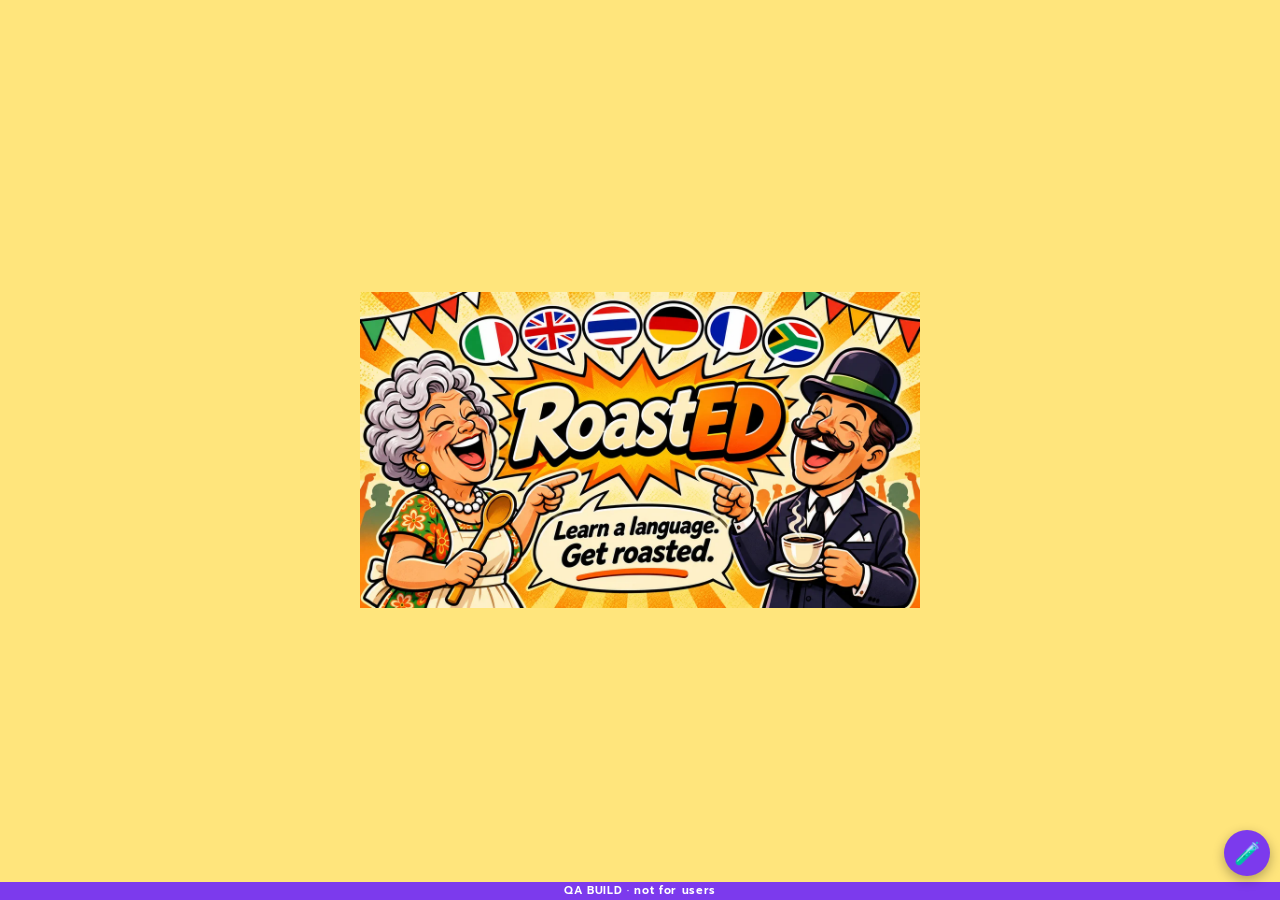
<file: index.html>
<!DOCTYPE html>
<html lang="en">
<head>
<meta charset="UTF-8">
<meta name="viewport" content="width=device-width, initial-scale=1.0, maximum-scale=1.0, user-scalable=no, viewport-fit=cover">
<title>RoastED · QA</title>
<meta name="description" content="RoastED: learn languages and get politely roasted by your tutor.">
<link rel="preconnect" href="https://fonts.googleapis.com"><link rel="preconnect" href="https://fonts.gstatic.com" crossorigin>
<link href="https://fonts.googleapis.com/css2?family=Prompt:wght@400;500;600;700&display=swap" rel="stylesheet">
<link rel="stylesheet" href="style.css">
<link rel="manifest" href="manifest.json"><meta name="theme-color" content="#0F172A"><link rel="apple-touch-icon" href="images/icon-180.png"><link rel="icon" type="image/png" href="images/icon-192.png">
<meta property="og:title" content="RoastED"><meta property="og:description" content="Learn languages. Get politely roasted."><meta property="og:image" content="https://aderoasted.github.io/roasted-app/images/og.jpg"><meta name="twitter:card" content="summary_large_image">
</head>
<body>
<div id="splash" class="splash"><img src="images/banner.webp" alt="RoastED"></div><script>window.__t0=Date.now()</script>
<div class="container">
  <div class="topbar"><div class="topbar-left"><button type="button" id="backBtn" class="mini back-top" aria-label="Back" style="display:none"><img src="images/icons/back.png" class="btn-icon" alt=""></button><button type="button" id="homeBtn" class="mini back-top" aria-label="Home" style="display:none">🏠</button><div id="streakBadge" style="display:none"></div><button type="button" id="badgeRow" class="badge-row" aria-label="Trophy room"></button></div><div class="ctrl"><button class="mini" id="voiceBtn" aria-label="Roast voice"><img src="images/icons/voice.png" class="btn-icon" alt=""></button><button class="mini" id="muteBtn" aria-label="Sound effects"><img src="images/icons/sound.png" class="btn-icon" alt=""></button></div></div>
  <section id="scrWelcome" class="screen" style="display:none">
    <img class="banner" src="images/banner.webp" alt="RoastED">
    <h2 class="wtitle">🌍 I speak · Parlo · Je parle · Ich spreche · ฉันพูด · Ek praat</h2>
    <div id="natOpts" class="selector-options"></div>
    <div class="welcome-tools"><button type="button" class="tool-btn" id="exportBtn" aria-label="Save progress">💾<small id="wSaveL">Save</small></button><button type="button" class="tool-btn" id="wInstallBtn" aria-label="Install app">📲<small id="wInstL">Install</small></button><button type="button" class="tool-btn" id="importBtn" aria-label="Import progress">📂<small id="wImpL">Import</small></button></div>
    <input type="file" id="importFile" accept="application/json" style="display:none">
  </section>
  <section id="scrHome" class="screen" style="display:none">
    <div class="illustration-section"><div class="image-card" id="imageCard"><div class="image-wrapper"><img id="charImg" alt="Tutor"></div><div class="character-caption" id="caption"></div></div></div>
    <h1 class="headline" id="headline"></h1><p class="subtitle" id="sub"></p>
    <p class="subtitle" id="offTag"></p>
    <span class="selector-label" id="tgtLbl"></span><div id="tgtOpts" class="selector-options"></div>
  </section>
  <section id="scrMenu" class="screen" style="display:none">
    <button class="card" id="goLearn"></button>
    <button class="card" id="goStory">📖 Story mode</button>
    <div class="home-grid">
      <button class="card tile" id="goBench"></button>
      <button class="card tile" id="goReview">🎯 Review my mistakes</button>
      <button class="card tile" id="goDuel">⚔️ Challenge a friend</button>
      <button class="card tile" id="goTrophies">🏆 Trophy room</button>
      <button class="card tile" id="goSet"></button>
    </div>
    <button class="card" id="goInstall" style="display:none"></button><p class="subtitle" id="iosHint" style="display:none"></p>
    <button class="card lessons-card" id="goLessons"><span class="les-ico" aria-hidden="true">🎓</span><span id="lesT"></span><small id="lesD"></small></button>
  </section>
  <section id="scrSettings" class="screen" style="display:none">
    <h3 class="section-title" id="setTitle">⚙️</h3>
    <button class="card" id="sLang"></button>
    <div class="home-grid">
      <button class="card tile" id="sSave"></button>
      <button class="card tile" id="sImport"></button>
      <button class="card tile" id="sInstall"></button>
      <button class="card tile" id="sLessons"></button>
    </div>
    <button class="card danger-card" id="resetBtn" aria-label="Delete progress"></button>
    <p class="subtitle build-v" id="buildV"></p>
  </section>
  <section id="scrStory" class="screen" style="display:none"><p class="crumb" id="storyCrumb">📖 Story mode</p><div id="storyCards"></div></section>
  <section id="scrScene" class="screen" style="display:none"><p class="crumb" id="sceneCrumb"></p><div id="sceneChat" class="chat"></div><div id="sceneReplies" class="replies"></div><div id="sceneEnd" class="scene-end" style="display:none"></div></section>
  <section id="scrNumSets" class="screen" style="display:none"><p class="crumb">🔢 Numbers</p><div id="numSetCards"></div></section>
  <section id="scrTrophies" class="screen" style="display:none">
    <h3 class="section-title" id="trTitle">🏆 Trophy room</h3>
    <div class="mot-row"><div id="roastCard" class="mot-card"></div><div id="goalCard" class="mot-card"></div></div>
    <div id="trophyGrid" class="trophy-grid"></div>
    <h3 class="section-title" id="calTitle">Practice calendar</h3>
    <div id="calBox" class="cal"></div>
  </section>
  <section id="scrLevels" class="screen" style="display:none"><div id="lvCards"></div></section>
  <section id="scrTopics" class="screen" style="display:none"><p class="crumb" id="crumbT"></p><div id="tpCards"></div></section>
  <section id="scrQuiz" class="screen" style="display:none">
    <p class="crumb" id="crumbQ"></p>
    <div class="words" id="wordList"></div>
    <section class="drill-section" id="drillSec">
      <div class="drill-header"><h3 class="section-title" id="drillT"></h3><span class="progress-indicator" id="prog"></span></div>
      <div class="progress-bar"><div id="progFill" class="progress-fill"></div></div>
      <div class="question-box" id="qbox" aria-live="polite"></div>
      <div class="options-grid" id="opts"></div>
      <div class="fb-wrap">
        <div class="roast-feedback" id="fb" aria-live="polite"></div>
        <button class="mini fb-icon" id="repBtn"></button>
      </div>
      <section class="read-practice" id="readSec" style="display:none">
        <h4 class="section-title" id="readTitle">📖 Reading practice</h4>
        <div class="question-box bq" id="readTarget"></div>
        <div class="read-controls">
          <button class="mini fb-icon" id="sayBtn"></button>
          <button type="button" class="mini mic-btn" id="readMicBtn"><img src="images/icons/mic.png" class="btn-icon" alt=""></button>
        </div>
        <div class="read-result" id="readOut"></div>
      </section>
      <button class="next-question-btn" id="undoBtn" style="display:none">↩️ Undo (free retry)</button>
      <button class="next-question-btn" id="nextBtn"></button>
      <button class="next-question-btn" id="retryBtn"></button>
      <button class="next-question-btn" id="shareBtn"></button>
      <div class="end-nav" id="endNav" style="display:none"><button class="next-question-btn" id="nextTopicBtn"></button><button class="next-question-btn alt" id="toTopicsBtn"></button></div>
      <button type="button" class="lessons-link" id="lessonsLink" style="display:none"></button>
    </section>
    <section class="custom-roast-section" id="benchSec">
      <h3 class="section-title" id="fixT"></h3>
      <details class="bench-help" id="benchHelp"><summary id="bhSum">❓</summary><ol id="bhList"></ol></details>
      <p class="custom-desc" id="fixD"></p>
      <div class="question-box bq" id="bq"></div>
      <p class="bq-mean" id="bqMean" style="display:none"></p>
      <button type="button" class="hint-btn" id="hintBtn" style="display:none"></button>
      <div class="bench-input-row"><textarea id="fixIn"></textarea><button class="mini mic-btn" id="micBtn" type="button" aria-label="Speak your answer"><img src="images/icons/mic.png" class="btn-icon" alt=""></button></div>
      <button class="btn-roasted" id="fixBtn"></button>
      <div class="custom-result-output" id="fixOut" aria-live="polite"></div>
      <button class="btn-roasted again" id="newBtn"></button>
    </section>
  </section>
  <div id="legacy" style="display:none"><span id="natLbl"></span><div id="topics"></div><div id="levels"></div><p id="lvlHint"></p></div>
</div>
<div id="onbOverlay" class="onb-overlay" style="display:none">
  <div class="onb-card">
    <div id="onbStep1" class="onb-step"><div class="onb-emoji">🌍</div><h3>Pick two languages</h3><p>The one you speak, and the one you're learning.</p></div>
    <div id="onbStep2" class="onb-step" style="display:none"><div class="onb-emoji">✍️</div><h3>Answer or type</h3><p>Multiple choice, or type the translation yourself — your call.</p></div>
    <div id="onbStep3" class="onb-step" style="display:none"><div class="onb-emoji">🔥</div><h3>Get roasted (politely)</h3><p>Every mistake gets a grammar explanation, and a little sass.</p></div>
    <div class="onb-dots"><span class="onb-dot active" data-s="1"></span><span class="onb-dot" data-s="2"></span><span class="onb-dot" data-s="3"></span></div>
    <div class="onb-nav"><button class="back" id="onbSkip">Skip</button><button class="btn-roasted" id="onbNext">Next</button></div>
  </div>
</div>
<div id="whatsNewOverlay" class="whatsnew-banner" style="display:none">
  <div class="whatsnew-head"><span>✨ What's new</span><button type="button" id="whatsNewOk" aria-label="Close">✕</button></div>
  <div id="whatsNewBody"></div>
</div>
<div id="fbSheet" class="fb-sheet" aria-live="polite"><button type="button" class="sheet-handle" id="sheetHandle" aria-label="Minimise">▾</button><div class="sheet-body" id="sheetBody"></div></div>
<div id="tipPop" class="tip-pop" style="display:none"><p id="tipText"></p><div class="tip-btns"><button type="button" class="back" id="tipNo"></button><button type="button" class="btn-roasted" id="tipYes"></button></div></div>
<div id="trPop" class="tip-pop close-dlg tr-pop" style="display:none"></div>
<div id="duelPop" class="tip-pop close-dlg duel-pop" style="display:none"></div>
<div id="closeDlg" class="tip-pop close-dlg" style="display:none"><p id="closeText"></p><div class="tip-btns"><button type="button" class="back" id="closeNo"></button><button type="button" class="btn-roasted" id="closeYes"></button></div></div>
<div id="confettiBox" aria-hidden="true"></div>
<div id="voiceNote" role="status" style="display:none;position:fixed;bottom:12px;left:50%;transform:translateX(-50%);background:#0F172A;color:#fff;padding:8px 14px;border-radius:10px;font-size:14px;z-index:9"></div>
<script>window.APP_CFG={kind:'qa',store:'roastedqa',cache:'roasted-qa-v'}</script><script src="app.js"></script><script src="monet.js"></script><script src="report.js"></script><script src="qa.js"></script>
</body>
</html>
</file>
<file: style.css>
:root {
            --bg-color: #F8F5EE;
            --text-dark: #101828;
            --text-muted: #475467;
            --accent-red: #D93025;
            --btn-red-hover: #C22A21;
            --card-border: #E4E7EC;
            --card-shadow: rgba(16, 24, 40, 0.05);
        }

        body {
            
            margin: 0;
            padding: 0;
            background-color: var(--bg-color);
            color: var(--text-dark);
            -webkit-font-smoothing: antialiased;
        }

        .container {
            width: 100%;
            max-width: 900px;
            margin: 0 auto;
            padding: 40px 20px;
            box-sizing: border-box;
            display: flex;
            flex-direction: column;
            gap: 30px;
        }

        .selector-container {
            background: white;
            border: 1px solid var(--card-border);
            padding: 20px;
            border-radius: 16px;
            box-shadow: 0 4px 12px var(--card-shadow);
            display: flex;
            flex-direction: column;
            gap: 16px;
        }

        .selector-row {
            display: flex;
            flex-direction: column;
            gap: 8px;
        }

        .selector-label {
            font-size: 13px;
            font-weight: 700;
            color: var(--text-muted);
            text-transform: uppercase;
            letter-spacing: 0.5px;
        }

        .selector-options {
            display: flex;
            gap: 8px;
            flex-wrap: wrap;
        }

        .lang-choice-btn {
            background-color: #F8F5EE;
            border: 1px solid var(--card-border);
            padding: 8px 16px;
            border-radius: 20px;
            font-size: 14px;
            font-weight: 600;
            color: var(--text-dark);
            cursor: pointer;
            transition: all 0.2s;
        }

        .lang-choice-btn:hover {
            border-color: var(--accent-red);
        }

        .lang-choice-btn.active {
            background-color: var(--accent-red);
            color: white;
            border-color: var(--accent-red);
        }

        .lang-choice-btn:disabled {
            opacity: 0.3;
            cursor: not-allowed;
            background-color: #E4E7EC;
        }

        .illustration-section {
            width: 100%;
            display: flex;
            flex-direction: column;
            align-items: center;
            gap: 16px;
        }

        .image-card {
            width: 100%;
            max-width: 420px;
            background: white;
            border: 2px solid var(--card-border);
            border-radius: 20px;
            padding: 16px;
            box-shadow: 0 10px 25px rgba(16, 24, 40, 0.08);
            display: flex;
            flex-direction: column;
            align-items: center;
            gap: 12px;
            transition: transform 0.2s;
        }

        .image-card.angry {
            border-color: var(--accent-red);
            animation: shake 0.4s ease-in-out;
            background-color: #FDF3F2;
        }

        .image-card.happy {
            border-color: #12B76A;
            background-color: #ECFDF3;
        }

        @keyframes shake {
            0%, 100% { transform: translateX(0); }
            20%, 60% { transform: translateX(-6px); }
            40%, 80% { transform: translateX(6px); }
        }

        .image-wrapper {
            width: 100%;
            border-radius: 12px;
            overflow: hidden;
            background-color: #F8F5EE;
        }

        .image-wrapper img {
            width: 100%;
            height: auto;
            display: block;
        }

        .character-caption {
            font-size: 14px;
            font-weight: 700;
            color: var(--text-dark);
            text-align: center;
            font-style: normal;
        }

        .hero-section {
            display: flex;
            flex-direction: column;
            gap: 20px;
            text-align: center;
        }

        .headline {
            font-size: 38px;
            line-height: 1.2;
            font-weight: 800;
            color: var(--text-dark);
            margin: 0;
            letter-spacing: -1.5px;
        }

        .headline .highlight {
            
            color: var(--accent-red);
            font-style: normal;
            font-weight: 400;
        }

        .subtitle {
            font-size: 16px;
            line-height: 1.5;
            color: var(--text-muted);
            margin: 0 auto;
            max-width: 600px;
        }

        .topics-container {
            display: flex;
            gap: 8px;
            flex-wrap: wrap;
            justify-content: center;
            margin: 10px 0;
        }

        .topic-pill {
            background-color: white;
            border: 1px solid var(--card-border);
            padding: 8px 16px;
            border-radius: 20px;
            font-size: 14px;
            font-weight: 600;
            color: var(--text-muted);
            cursor: pointer;
            transition: all 0.2s;
            box-shadow: 0 2px 4px var(--card-shadow);
        }

        .topic-pill:hover, .topic-pill.active {
            background-color: var(--accent-red);
            color: white;
            border-color: var(--accent-red);
        }

        .drill-section {
            background: white;
            border: 1px solid var(--card-border);
            padding: 24px;
            border-radius: 20px;
            box-shadow: 0 4px 16px var(--card-shadow);
            display: flex;
            flex-direction: column;
            gap: 20px;
        }

        .drill-header {
            display: flex;
            justify-content: space-between;
            align-items: center;
        }

        .section-title {
            font-size: 18px;
            font-weight: 700;
            color: var(--text-dark);
            margin: 0;
        }

        .progress-indicator {
            font-size: 14px;
            font-weight: 600;
            color: var(--accent-red);
        }

        .question-box {
            font-size: 18px;
            font-weight: 600;
            color: var(--text-dark);
            background-color: #F8F5EE;
            padding: 16px;
            border-radius: 12px;
            border: 1px solid var(--card-border);
        }

        .options-grid {
            display: grid;
            grid-template-columns: 1fr;
            gap: 10px;
        }

        .option-btn {
            background-color: white;
            border: 1px solid var(--card-border);
            padding: 12px 16px;
            border-radius: 12px;
            font-size: 15px;
            font-weight: 500;
            color: var(--text-dark);
            cursor: pointer;
            text-align: left;
            transition: all 0.2s;
            box-shadow: 0 2px 4px var(--card-shadow);
        }

        .option-btn.correct {
            background-color: #ECFDF3;
            border-color: #12B76A;
            color: #027A48;
            font-weight: 600;
        }

        .option-btn.incorrect {
            background-color: #FDF3F2;
            border-color: #FECDCA;
            color: #B42318;
        }

        .roast-feedback {
            padding: 16px;
            background-color: #FDF3F2;
            border: 1px solid #FECDCA;
            border-radius: 12px;
            color: #B42318;
            font-size: 14px;
            line-height: 1.5;
            display: none;
        }

        .next-question-btn {
            background-color: var(--accent-red);
            color: white;
            border: none;
            padding: 12px 24px;
            border-radius: 100px;
            font-size: 15px;
            font-weight: 700;
            cursor: pointer;
            width: fit-content;
            display: none;
            box-shadow: 0 4px 12px rgba(217, 48, 37, 0.3);
        }

        .next-question-btn:hover {
            background-color: var(--btn-red-hover);
        }

        .custom-roast-section {
            background: linear-gradient(135deg, #101828 0%, #1E293B 100%);
            border: 2px solid #334155;
            padding: 30px;
            border-radius: 20px;
            box-shadow: 0 10px 30px rgba(16, 24, 40, 0.2);
            display: flex;
            flex-direction: column;
            gap: 16px;
            color: white;
        }

        .custom-roast-section .section-title {
            color: white;
            display: flex;
            align-items: center;
            gap: 10px;
            font-size: 20px;
        }

        .custom-roast-section p.custom-desc {
            font-size: 14px;
            color: #94A3B8;
            margin: 0;
            line-height: 1.4;
        }

        .custom-roast-section textarea {
            width: 100%;
            height: 100px;
            padding: 14px;
            background-color: #0F172A;
            border: 1px solid #334155;
            border-radius: 12px;
            
            font-size: 15px;
            color: white;
            resize: none;
            box-sizing: border-box;
            outline: none;
            transition: border-color 0.2s;
        }

        .custom-roast-section textarea:focus {
            border-color: var(--accent-red);
        }

        .btn-roasted {
            background-color: var(--accent-red);
            color: white;
            border: none;
            padding: 12px 26px;
            border-radius: 100px;
            font-size: 15px;
            font-weight: 700;
            cursor: pointer;
            box-shadow: 0 4px 15px rgba(217, 48, 37, 0.4);
            transition: background-color 0.2s;
            width: fit-content;
            display: inline-flex;
            align-items: center;
            gap: 8px;
        }

        .btn-roasted:hover {
            background-color: var(--btn-red-hover);
        }

        .custom-result-output {
            padding: 18px;
            background-color: #2D1515;
            border: 1px solid #7F1D1D;
            border-radius: 14px;
            color: #FCA5A5;
            font-size: 15px;
            line-height: 1.6;
            display: none;
            box-shadow: inset 0 2px 6px rgba(0,0,0,0.3);
        }

        .custom-correction {
            margin-top: 12px;
            padding-top: 10px;
            border-top: 1px dashed #7F1D1D;
            color: #6EE7B7;
            font-weight: 600;
        }
.custom-result-output.ok{background-color:#0B2E22;border-color:#12B76A;color:#6EE7B7;box-shadow:none}
.custom-result-output.ok .custom-correction{border-top-color:#12B76A}
    
.bq{background:#0F172A;color:#fff;border-color:#334155}.again{margin-top:8px}.tier{display:block;margin-top:10px;font-weight:500;font-style:normal}.banner{width:100%;border-radius:16px;display:block}

.mini{display:none;margin:8px 8px 0 0;padding:6px 12px;border-radius:10px;border:1px solid #CBD5E1;background:#fff;cursor:pointer;font-size:14px}#muteBtn{display:flex!important;align-items:center;justify-content:center;opacity:.85}#retryBtn,#shareBtn{display:none}
#voiceBtn{display:flex!important;align-items:center;justify-content:center;opacity:.85}
.btn-icon{width:18px;height:18px;display:block;pointer-events:none}
.back-top .btn-icon{width:20px;height:20px}
.fb-icon .btn-icon{width:20px;height:20px}
.mic-btn .btn-icon{width:20px;height:20px}
.card .btn-icon,button .btn-icon{vertical-align:middle}

button.topic-pill{font-size:inherit;color:inherit;line-height:inherit}
button:focus-visible,.topic-pill:focus-visible{outline:3px solid #2563EB;outline-offset:2px}

.levels{display:flex;gap:8px;flex-wrap:wrap;justify-content:center;margin:14px 0 6px}.lvl{padding:8px 14px;border-radius:12px;border:1px solid #CBD5E1;background:#fff;font:inherit;cursor:pointer}.lvl.active{background:#0F172A;color:#fff}.lvl:disabled{opacity:.5;cursor:not-allowed}.lvl-hint{text-align:center;font-size:13px;opacity:.7;margin:0}.custom-roast-section textarea{font-size:16px}

.words{display:none;grid-template-columns:1fr 1fr;gap:6px 14px;margin:12px 0;font-size:15px}.words h4{grid-column:1/-1;margin:0}.wrow{display:flex;gap:8px;align-items:center;justify-content:space-between;padding:6px 10px;border:1px solid #E2E8F0;border-radius:10px;background:#fff}.wrow b{flex:1;text-align:right}.wrow button{border:0;background:none;cursor:pointer;font-size:16px}@media(max-width:520px){.words{grid-template-columns:1fr}}

.screen{display:block}.wtitle{text-align:center;font-size:20px;line-height:1.4;margin:16px 0}
#natOpts,#tgtOpts{display:flex;flex-wrap:wrap;gap:8px;justify-content:center;margin:8px 0}
#natOpts .lang-choice-btn{width:100%;font-size:22px;padding:16px;min-height:60px}
#tgtOpts .lang-choice-btn{padding:10px 14px;font-size:16px}
button.card{display:flex;justify-content:space-between;align-items:center;gap:10px;width:100%;min-height:60px;padding:16px;margin:10px 0;border-radius:16px;border:1px solid #CBD5E1;background:#fff;font:inherit;font-size:18px;text-align:left;cursor:pointer}
button.card:disabled{opacity:.5;cursor:not-allowed}button.card small{opacity:.75;font-size:14px;white-space:nowrap}
.tier-1{border-left:6px solid rgba(217,48,37,.3)}
.tier-2{border-left:6px solid rgba(217,48,37,.65)}
.tier-3{border-left:6px solid rgba(217,48,37,1)}
.back{background:none;border:0;font:inherit;font-size:16px;padding:10px 4px;cursor:pointer;color:inherit}.crumb{opacity:.7;font-size:14px;margin:0 0 6px}
.roast-feedback,.question-box,.custom-result-output{overflow-wrap:anywhere;word-break:break-word}
.roast-feedback,.custom-result-output{overflow:auto}.roast-feedback small{display:block;margin-top:6px;opacity:.8}


#streakBadge.pulse{animation:streakpulse 1s ease 3}@keyframes streakpulse{50%{transform:scale(1.3)}}


/* ---- typography & alignment: ONE font (Prompt: Latin + Thai) ---- */
:root{--ff:'Prompt','Leelawadee UI',Tahoma,system-ui,-apple-system,'Segoe UI',Roboto,sans-serif}
html{-webkit-text-size-adjust:100%}
*,*::before,*::after{font-family:var(--ff)!important}
body{font-size:16px;line-height:1.55;-webkit-font-smoothing:antialiased}
:lang(th) body{line-height:1.7}
h1,h2,h3,.headline,.section-title,.wtitle{font-weight:600;line-height:1.3;letter-spacing:0}
.headline{font-size:clamp(26px,7vw,34px);font-weight:700;text-transform:none}
.container{max-width:720px;width:100%;margin:0 auto;padding:16px 16px calc(28px + env(safe-area-inset-bottom))}
.headline,.subtitle,.selector-label,.wtitle,.character-caption,.section-title{text-align:center;margin-left:auto;margin-right:auto;padding-left:0;padding-right:0}
.question-box{text-align:left;width:100%;box-sizing:border-box}
.subtitle{max-width:100%;margin-top:6px;margin-bottom:6px}
.selector-label{display:block;text-transform:none;letter-spacing:0;font-size:14px;font-weight:600;margin:14px 0 6px}
.character-caption{font-style:normal;font-weight:500;font-size:15px}
.crumb{text-align:left}
.option-btn{display:flex;align-items:flex-start;gap:10px;text-align:left;min-height:52px;padding:12px 14px;line-height:1.4}
.roast-feedback,.custom-result-output{text-align:left;line-height:1.55}
button.card>span:first-child{flex:1;text-align:left}button.card small{text-align:right}
.wrow span{flex:1;text-align:left}.wrow b{flex:1;text-align:right}
textarea{width:100%;box-sizing:border-box;line-height:1.5}
#miniCard{display:none}

/* top bar (no more overlap with the back buttons) and flag images */
.topbar{display:flex;align-items:center;justify-content:space-between;gap:8px;min-height:44px;margin:0 0 6px}
.topbar .ctrl{display:flex;gap:8px;margin-left:auto}
#streakBadge{position:static!important;background:#fff;border:1px solid #CBD5E1;border-radius:12px;padding:4px 10px;font-weight:700}
#voiceBtn,#muteBtn{position:static!important;margin:0;padding:8px 12px;border-radius:12px;font-size:18px}
.lang-choice-btn{display:inline-flex;align-items:center;gap:8px}
.flag{width:26px;height:18px;border-radius:3px;box-shadow:0 0 0 1px rgba(0,0,0,.18);object-fit:cover;flex:none}
#natOpts .lang-choice-btn{justify-content:flex-start}#natOpts .flag{width:36px;height:24px}

/* new features: topbar badges, voice-input mic, onboarding overlay */
.topbar-left{display:flex;align-items:center;gap:8px}
.badge-row{display:flex;gap:4px;flex-wrap:wrap}
.badge{font-size:15px;background:#fff;border:1px solid #CBD5E1;border-radius:10px;padding:2px 6px;cursor:default}
.bench-input-row{display:flex;gap:8px;align-items:flex-start}
.bench-input-row textarea{flex:1}
.mic-btn{display:flex!important;align-items:center;justify-content:center;margin:0;font-size:18px;min-width:44px;min-height:44px;flex:none;align-self:stretch}
.mic-btn.listening{background:var(--accent-red);color:#fff;border-color:var(--accent-red);animation:shake .4s ease-in-out infinite}
#goReview,#goDuel{background:#fff}
.onb-overlay{position:fixed;inset:0;background:rgba(15,23,42,.72);display:flex;align-items:center;justify-content:center;z-index:50;padding:20px;box-sizing:border-box}
.onb-card{background:#fff;border-radius:20px;padding:28px 24px;max-width:360px;width:100%;text-align:center;box-shadow:0 20px 50px rgba(0,0,0,.3)}
.onb-emoji{font-size:40px;margin-bottom:10px}
.onb-step h3{margin:0 0 8px;font-size:19px}
.onb-step p{margin:0;color:var(--text-muted);font-size:15px;line-height:1.5}
.onb-dots{display:flex;gap:6px;justify-content:center;margin:18px 0}
.onb-dot{width:7px;height:7px;border-radius:50%;background:#CBD5E1}
.onb-dot.active{background:var(--accent-red)}
.onb-nav{display:flex;justify-content:space-between;align-items:center;gap:10px}
.onb-nav .btn-roasted{flex:1}

/* smoother screen switching, press feedback, motivating polish */
html,body{overscroll-behavior-y:none;touch-action:pan-y}
button{touch-action:manipulation}
.screen{animation:screenIn .22s ease}
@keyframes screenIn{from{opacity:0;transform:translateY(6px)}to{opacity:1;transform:translateY(0)}}
button.card:active,.option-btn:active,.btn-roasted:active,.next-question-btn:active,.lang-choice-btn:active{transform:scale(.97)}
button.card,.option-btn,.btn-roasted,.next-question-btn,.lang-choice-btn,.topic-pill,.lvl{transition:all .15s ease}
button.card:hover:not(:disabled){box-shadow:0 6px 18px rgba(16,24,40,.1);border-color:var(--accent-red)}

.progress-bar{width:100%;height:6px;background:#E4E7EC;border-radius:6px;overflow:hidden;margin:-8px 0 0}
.progress-fill{height:100%;background:linear-gradient(90deg,var(--accent-red),#F97066);border-radius:6px;transition:width .3s ease;width:0}

#badgeRow{border:0;background:none;padding:0;cursor:pointer;display:flex;gap:4px;flex-wrap:wrap}

.tier-label{text-align:center;font-weight:700;font-size:15px;margin:0 0 10px}
.trophy-grid{display:grid;grid-template-columns:repeat(auto-fill,minmax(84px,1fr));gap:10px;margin:10px 0 20px}
.trophy{display:flex;flex-direction:column;align-items:center;gap:4px;padding:12px 6px;border:1px solid var(--card-border);border-radius:14px;background:#fff;text-align:center}
.trophy.locked{opacity:.35;filter:grayscale(1)}
.trophy .t-icon{font-size:26px}
.trophy .t-name{font-size:11px;font-weight:600;line-height:1.3}

.heatmap{display:grid;grid-template-columns:repeat(7,1fr);gap:4px;margin:10px 0 4px}
.hcell{aspect-ratio:1;border-radius:4px;background:#E4E7EC}
.hcell.active{background:var(--accent-red)}
.hcell.today{box-shadow:0 0 0 2px #0F172A}

#confettiBox{position:fixed;inset:0;pointer-events:none;overflow:hidden;z-index:60}
.confetti-piece{position:absolute;top:-10px;width:8px;height:14px;border-radius:2px;animation:confettiFall 1.6s ease-in forwards}
@keyframes confettiFall{to{transform:translateY(110vh) rotate(540deg);opacity:.2}}

#undoBtn{background:#334155;box-shadow:none}

.whatsnew-banner{position:fixed;left:12px;right:12px;bottom:calc(12px + env(safe-area-inset-bottom));max-width:420px;margin:0 auto;background:#fff;border:1px solid var(--card-border);border-radius:16px;box-shadow:0 10px 30px rgba(16,24,40,.18);z-index:55;padding:12px 14px;animation:screenIn .25s ease}
.whatsnew-head{display:flex;align-items:center;justify-content:space-between;font-weight:700;font-size:14px;margin-bottom:6px}
.whatsnew-head button{border:0;background:none;font-size:16px;cursor:pointer;color:var(--text-muted);padding:2px 6px}
#whatsNewBody{font-size:13px;color:var(--text-muted);line-height:1.5;max-height:40vh;overflow:auto}

/* compact home menu — no more long scroll after picking a target language */
.home-grid{display:grid;grid-template-columns:repeat(2,1fr);gap:8px;margin:10px 0}
.home-grid button.card{flex-direction:column;justify-content:center;align-items:center;text-align:center;min-height:64px;height:auto;padding:10px 8px;font-size:13px;line-height:1.3;margin:0;gap:2px}
.home-grid button.card small{display:none}
.illustration-section .image-card{padding:10px;max-width:280px}
.illustration-section .character-caption{font-size:13px}
#scrHome .headline{font-size:clamp(22px,6vw,28px);margin:4px 0}
#scrHome .subtitle{font-size:14px;margin:2px 0}
#scoreBtn.listening{background:var(--accent-red);color:#fff;border-color:var(--accent-red)}

/* ---- fixed header + per-screen contained area: "one page, no scroll" layout ---- */
html,body{height:100%;overflow:hidden}
body{display:flex;justify-content:center}
.container{height:100vh;height:100dvh;max-height:100vh;max-height:100dvh;display:flex;flex-direction:column;padding-top:calc(10px + env(safe-area-inset-top));padding-bottom:calc(10px + env(safe-area-inset-bottom));gap:8px;overflow:hidden}
.topbar{flex:none}
.screen{flex:1 1 auto;min-height:0;overflow-y:auto;-webkit-overflow-scrolling:touch;display:none;flex-direction:column}
#scrWelcome,#scrHome{justify-content:center}

/* unified back button, top-left, same row as the sound toggles */
.back-top{display:inline-flex;align-items:center;justify-content:center;width:38px;height:38px;border-radius:12px;background:#fff;border:1px solid #CBD5E1;font-size:18px;padding:0}

/* listen/report sit right at the corner of the roast feedback box */
.fb-wrap{position:relative}
.fb-wrap .roast-feedback{padding-right:50px}
.fb-avatar{width:36px;height:36px;border-radius:50%;object-fit:cover;float:left;margin:0 10px 6px 0;background:#fff;border:1px solid #FECDCA}
.rom{display:inline-block;opacity:.65;font-style:italic;font-weight:400;font-size:.85em;margin-top:2px}
.custom-result-output .fb-avatar{width:36px;height:36px;border-radius:50%;object-fit:cover;float:left;margin:0 10px 6px 0;background:#fff}
.fb-icon{display:flex;align-items:center;justify-content:center;width:40px;height:40px;margin:0;padding:0;font-size:22px;line-height:1;border-radius:50%}
.fb-wrap .fb-icon{position:absolute;top:8px;right:8px}
.read-controls{display:flex;align-items:center;justify-content:space-between;gap:12px}

/* reading practice (replaces the per-topic torture bench) */
.read-practice{display:flex;flex-direction:column;gap:8px;background:#F8F5EE;border:1px solid var(--card-border);border-radius:14px;padding:12px;margin-top:4px}
.read-practice .section-title{font-size:15px;margin:0}
#readTarget{font-size:16px;padding:10px 12px;margin:0}
#readMicBtn{align-self:flex-start;display:inline-flex!important;width:44px;height:44px;font-size:18px;margin:0}
.read-result{font-size:14px;color:var(--text-muted);min-height:1.2em;line-height:1.6}
.read-result.ok{color:#027A48;font-weight:600}
.read-result.bad{color:#B42318}
.w-ok{color:#027A48;font-weight:600}
.w-bad{color:#B42318;text-decoration:underline;text-decoration-style:wavy}

/* story mode prompt: distinct from the usual quiz black text */
.story-mode .question-box{background:transparent;border:none;color:var(--text-muted);font-style:italic;font-weight:500;padding:4px 0;text-align:center}

/* story mode button, full width + centered like "start learning", not squeezed in the grid */
#goStory{background:#fff}

/* compact the welcome/settings screen so it fits one page */
#scrWelcome .banner{max-height:28vh;object-fit:contain}
#scrWelcome #natOpts{display:grid;grid-template-columns:repeat(2,1fr);gap:8px}
#scrWelcome #natOpts .lang-choice-btn{width:auto;min-height:48px;font-size:16px;padding:10px;justify-content:center}
#scrWelcome #natOpts .flag{width:28px;height:19px}
#scrWelcome .wtitle{font-size:16px;margin:8px 0}

/* compact the torture-bench full screen so it fits one page */
.custom-roast-section{padding:16px;gap:10px}
.custom-roast-section textarea{height:64px}
.custom-result-output{padding:12px;font-size:14px}

@media (max-height:700px){
  .image-card{padding:8px}
  .illustration-section .image-card{max-width:220px}
  #scrHome .headline{font-size:20px;margin:2px 0}
  #scrHome .subtitle{font-size:13px;margin:1px 0}
  .custom-roast-section textarea{height:52px}
}
/* ===== v1.7 ===== */
.welcome-tools{display:flex;gap:10px;justify-content:center;margin-top:6px}
.tool-btn{display:flex;flex-direction:column;align-items:center;gap:2px;min-width:76px;padding:8px 10px;border-radius:14px;border:1px solid var(--card-border,#e5e7eb);background:#fff;font-size:22px;cursor:pointer}
.tool-btn small{font-size:12px;color:#475467}
.lessons-card{text-align:left}.lessons-card small{display:block;opacity:.8}
.danger-card{color:#B42318;border-color:#FECDCA}
.end-nav{display:flex;gap:8px;flex-wrap:wrap}.end-nav .next-question-btn{flex:1 1 140px}.next-question-btn.alt{background:#fff;color:#0F172A;border:1px solid #CBD5E1}
.lessons-link{margin-top:6px;background:none;border:0;color:#2563EB;text-decoration:underline;font-size:14px;cursor:pointer}
.rom-in{display:inline;margin-left:4px}
.fb-sheet{position:fixed;left:0;right:0;bottom:0;z-index:60;background:#fff;border-radius:18px 18px 0 0;box-shadow:0 -8px 30px rgba(16,24,40,.22);padding:6px 14px calc(12px + env(safe-area-inset-bottom));max-height:72vh;overflow:auto;transform:translateY(105%);transition:transform .22s ease;max-width:560px;margin:0 auto}
.fb-sheet.open{transform:none}
.fb-sheet .sheet-body{display:flex;flex-direction:column;gap:8px}
.sheet-handle{display:block;margin:0 auto 4px;border:0;background:#E2E8F0;border-radius:10px;width:56px;height:22px;font-size:14px;line-height:22px;cursor:pointer}
.fb-sheet.min .fb-wrap,.fb-sheet.min .read-practice,.fb-sheet.min #undoBtn{display:none!important}
body.sheet-open .container{padding-bottom:62vh}
body.sheet-open.sheet-min .container{padding-bottom:calc(96px + env(safe-area-inset-bottom))}
html{scroll-snap-type:y proximity}#drillSec{scroll-snap-align:start;scroll-margin-top:8px}
.tip-pop{position:fixed;z-index:80;background:#0F172A;color:#fff;border-radius:14px;padding:12px 14px;box-shadow:0 10px 30px rgba(0,0,0,.3);font-size:14px}
.tip-pop p{margin:0 0 10px}.tip-btns{display:flex;gap:8px;justify-content:flex-end}.tip-btns .back{color:#fff;border-color:#475467;background:transparent}
.close-dlg{left:50%;top:40%;transform:translate(-50%,-50%);width:min(320px,90vw);text-align:center}.close-dlg .tip-btns{justify-content:center}
.bench-help{background:#F8FAFC;border:1px solid #E2E8F0;border-radius:12px;padding:8px 12px;font-size:14px}.bench-help summary{cursor:pointer;font-weight:600}.bench-help ol{margin:8px 0 0;padding-left:20px}
.bq-mean{margin:4px 0 0;font-size:14px;color:#475467}
.hint-btn{align-self:flex-start;border:1px dashed #F59E0B;background:#FFFBEB;color:#92400E;border-radius:20px;padding:6px 14px;cursor:pointer;font-size:14px}.hint-btn:disabled{opacity:.6}
.hint-u{text-decoration:underline wavy #D93025;text-decoration-thickness:2px;text-underline-offset:4px}
#benchSec .bench-help{color:#0F172A}#benchSec .bench-help li,#benchSec .bench-help summary{color:#0F172A}
#benchSec .bq-mean{color:#E2E8F0;font-size:15px}
/* v1.8 compact private-lessons link */
#goLessons.lessons-card{flex-direction:row;justify-content:center;align-items:center;gap:10px;min-height:0;padding:8px 14px;margin-top:12px;font-size:15px;font-weight:600}
#goLessons .les-ico{display:inline-flex;align-items:center;justify-content:center;width:34px;height:34px;border-radius:50%;background:#FFF4E5;font-size:20px;flex:none}
#goLessons small{display:none}
.build-v{margin-top:18px;font-size:12px;opacity:.6;text-align:center}
/* v1.8 conversation scenes */
#scrScene{flex-direction:column;gap:10px}
.chat{display:flex;flex-direction:column;gap:10px;padding:4px 0}
.bub{display:flex;gap:8px;align-items:flex-end;max-width:92%}
.bub-txt{padding:10px 12px;border-radius:16px;background:#fff;border:1px solid #E4E7EC;font-size:16px;line-height:1.35}
.bub-txt .rom{display:block;opacity:.7;font-size:13px;margin-top:2px}
.bub-av{width:34px;height:34px;border-radius:50%;object-fit:cover;flex:none;background:#FFF4E5}
.bub.nar{align-self:center;max-width:100%}.bub.nar .bub-txt{background:transparent;border:none;font-style:italic;text-align:center;opacity:.8;font-size:14px}
.bub.tut{align-self:flex-start}.bub.tut .bub-txt{border-bottom-left-radius:4px}
.bub.tut.roast .bub-txt{background:#FDF3F2;border-color:#FECDCA}
.bub.tut.ok .bub-txt{background:#ECFDF3;border-color:#ABEFC6}
.bub.me{align-self:flex-end}.bub.me .bub-txt{background:#FFF4E5;border-color:#FEC84B;border-bottom-right-radius:4px}
.bub.me.bad .bub-txt{text-decoration:line-through;text-decoration-color:#F04438;opacity:.85}
.bub.fix{align-self:flex-end}.bub.fix .bub-txt{background:#ECFDF3;border-color:#12B76A}
.bub-btn{margin:6px 6px 0 0;padding:4px 10px;border-radius:12px;border:1px solid #D0D5DD;background:#fff;font-size:13px;cursor:pointer}
.bub-tr{margin-top:6px;font-size:14px;opacity:.75;font-style:italic}
.replies,.scene-end{display:flex;flex-direction:column;gap:8px;margin-top:6px}
.reply{padding:12px 14px;border-radius:14px;border:1.5px solid #D0D5DD;background:#fff;font-size:16px;text-align:left;cursor:pointer}
.reply .rom{opacity:.7;font-size:13px}
.reply.next{text-align:center;font-weight:700;background:#FF7A00;color:#fff;border-color:#FF7A00}
.scene-score{font-size:22px;text-align:center;font-weight:700}
.scene-ending{text-align:center;margin:4px 0 8px;font-size:16px}

/* v30 trophies: roast level, daily goal, calendar */
.mot-row{display:grid;grid-template-columns:1fr 1fr;gap:8px;margin:6px 0 10px}
.mot-card{background:#fff;border:1px solid var(--card-border,#E4E7EC);border-radius:14px;padding:10px;display:flex;flex-direction:column;gap:5px;font-size:13px}
.mot-card small{color:var(--text-muted,#475467);line-height:1.35}
.rl{display:flex;align-items:center;gap:6px;font-size:15px}.rl-ic{font-size:26px}
.rl-bar{height:8px;border-radius:6px;background:#E4E7EC;overflow:hidden}.rl-bar i{display:block;height:100%;background:var(--accent-red,#D92D20);border-radius:6px}
.rl-runs{opacity:.8}
.ring{--p:0;width:64px;height:64px;border-radius:50%;margin:2px auto;background:conic-gradient(var(--accent-red,#D92D20) calc(var(--p)*1%),#E4E7EC 0);display:flex;align-items:center;justify-content:center}
.ring span{width:48px;height:48px;border-radius:50%;background:#fff;display:flex;align-items:center;justify-content:center;font-weight:700;font-size:15px}
.frz{font-size:12px}
.trophy .t-prog{display:block;font-size:11px;opacity:.75;margin-top:2px}
.cal{background:#fff;border:1px solid var(--card-border,#E4E7EC);border-radius:14px;padding:10px;margin-bottom:12px}
.cal-head{display:flex;align-items:center;justify-content:space-between;margin-bottom:6px}
.cal-nav{width:34px;height:34px;border-radius:10px;border:1px solid #CBD5E1;background:#fff;font-size:20px;line-height:1;cursor:pointer}.cal-nav:disabled{opacity:.35}
.cal-grid{display:grid;grid-template-columns:repeat(7,1fr);gap:4px;text-align:center}
.cal-wd{font-size:11px;font-weight:600;color:var(--text-muted,#475467)}
.cal-d{position:relative;aspect-ratio:1;border-radius:8px;background:#F2F4F7;display:flex;align-items:center;justify-content:center;font-size:13px}
.cal-d.on{background:var(--accent-red,#D92D20);color:#fff;font-weight:700}
.cal-d.on i{position:absolute;top:-6px;right:-4px;font-style:normal;font-size:12px}
.cal-d.today{box-shadow:0 0 0 2px #0F172A}
.cal-sum{display:block;text-align:right;margin-top:6px;color:var(--text-muted,#475467)}

/* v31: top-bar icons same size as the Home button */
#streakBadge{width:38px;height:38px;box-sizing:border-box;padding:0!important;display:flex;flex-direction:column;align-items:center;justify-content:center;font-size:12px;line-height:1.05;border-radius:12px}
#badgeRow{align-items:center}
#badgeRow .badge{width:38px;height:38px;box-sizing:border-box;padding:0;display:inline-flex;align-items:center;justify-content:center;border-radius:12px;font-size:18px;line-height:1;overflow:hidden;white-space:nowrap}
/* trophy popup */
.trophy{cursor:pointer}
.tr-pop{text-align:center;display:none}.tr-pop .tp-icon{font-size:40px;line-height:1.2}.tr-pop b{display:block;font-size:16px;margin:4px 0}.tr-pop p{margin:6px 0}.tr-pop .tp-st{font-weight:700}.tr-pop .btn-roasted{margin-top:6px;min-width:90px}
/* conversations: level headings + line being read */
.scene-lv{margin:12px 0 4px}
.bub.reading{box-shadow:0 0 0 3px #F59E0B;border-radius:14px;transition:box-shadow .2s}
/* loading banner */
.splash{position:fixed;inset:0;z-index:999;background:#FFE57C;display:flex;align-items:center;justify-content:center;transition:opacity .4s ease}
.splash img{width:min(92vw,560px);height:auto}
.splash.gone{opacity:0;pointer-events:none}
.topbar-left>*{flex:none}
#badgeRow{flex-wrap:nowrap}
#homeBtn,#backBtn{width:38px!important;height:38px!important;min-width:38px}
#streakBadge[style*="block"]{display:flex!important}

/* v32 challenge */
.duel-pop{width:min(360px,92vw);max-height:84vh;overflow:auto;text-align:left;display:none;top:46%}
.duel-pop .dp-title{display:block;font-size:17px;margin:0 30px 6px 0}
.duel-pop p{margin:4px 0 8px;font-size:14px;opacity:.9}
.duel-pop small{display:block;margin:8px 0 4px;opacity:.75}
.dp-lab{display:block;font-size:13px;margin:6px 0}.dp-lab input{display:block;width:100%;box-sizing:border-box;margin-top:4px;padding:8px 10px;border-radius:10px;border:1px solid #475467;font-size:15px}
.dp-row{display:flex;gap:6px}.dp-l{flex:1;padding:8px 4px;border-radius:10px;border:1px solid #475467;background:transparent;color:#fff;font-size:13px;cursor:pointer}.dp-l.on{background:#D92D20;border-color:#D92D20}
.dp-topics{display:flex;flex-wrap:wrap;gap:6px}.dp-t{padding:7px 10px;border-radius:18px;border:1px solid #475467;background:#1E293B;color:#fff;font-size:13px;cursor:pointer}
.duel-pop .btn-roasted{display:block;width:100%;margin-top:10px}
.dp-x{position:absolute;top:8px;right:8px;width:32px;height:32px;border-radius:50%;border:1px solid #475467;background:transparent;color:#fff;cursor:pointer}
.duel-btns{display:flex;flex-direction:column;gap:8px;margin-top:12px}.duel-v{font-size:18px;font-weight:700}
/* v33: every top-bar button on one line, same size as Home (38x38) */
.topbar,.topbar-left,.topbar .ctrl,#badgeRow{align-items:center}
.topbar-left{gap:6px}.topbar .ctrl{gap:6px}#badgeRow{gap:6px;height:38px}
.topbar #backBtn,.topbar #homeBtn,.topbar #streakBadge,.topbar #badgeRow .badge,.topbar #voiceBtn,.topbar #muteBtn{width:38px!important;height:38px!important;min-width:38px;margin:0!important;padding:0!important;box-sizing:border-box;border-radius:12px;border:1px solid #CBD5E1;background:#fff;display:inline-flex;align-items:center;justify-content:center;vertical-align:middle;flex:none}
.topbar #backBtn[style*="none"],.topbar #homeBtn[style*="none"],.topbar #streakBadge[style*="none"]{display:none!important}
.topbar #voiceBtn .btn-icon,.topbar #muteBtn .btn-icon,.topbar #backBtn .btn-icon{width:20px;height:20px}
.topbar #homeBtn{font-size:18px}.topbar #badgeRow .badge{font-size:17px}.topbar #streakBadge{font-size:12px;flex-direction:column;line-height:1.05}
/* v37: reports, monetization dialogs, QA tools */
.rep-pop,.qa-pop,.ad-pop{width:min(380px,94vw);max-height:86vh;overflow:auto;text-align:left;display:none;top:46%;z-index:1200}
.rep-pop .dp-title,.qa-pop .dp-title,.ad-pop .dp-title{display:block;font-size:17px;margin:0 34px 8px 0}
.rep-q{font-size:13px;opacity:.85;margin:0 0 6px;word-break:break-word}
.rep-ta{display:block;width:100%;box-sizing:border-box;margin-top:4px;padding:8px 10px;border-radius:10px;border:1px solid #475467;font-size:15px;font-family:inherit;resize:vertical}
.dp-t.on{background:#D92D20;border-color:#D92D20}
.rep-list{display:flex;flex-direction:column;gap:6px;margin:8px 0}.rep-item{display:flex;flex-direction:column;gap:2px;padding:8px;border-radius:10px;background:#1E293B;font-size:13px;word-break:break-word}.rep-item small{opacity:.7}
.rep-un{color:#FCA5A5;font-weight:600}
.rep-mini{width:38px;height:38px;border-radius:12px;align-self:flex-end;font-size:16px;margin:4px 0}
.rep-tile{width:100%}
.ad-pop .qa-count{font-size:40px;text-align:center;margin:8px 0;font-weight:700}
.qa-ribbon{position:fixed;left:0;right:0;bottom:0;z-index:1100;background:#7C3AED;color:#fff;text-align:center;font:600 11px/18px system-ui,sans-serif;letter-spacing:.06em;pointer-events:none}
.qa-fab{position:fixed;right:10px;bottom:24px;z-index:1101;width:46px;height:46px;border-radius:50%;border:0;background:#7C3AED;color:#fff;font-size:22px;box-shadow:0 4px 12px rgba(0,0,0,.3);cursor:pointer}
.qa-info{font:12px/1.4 ui-monospace,monospace;background:#EDE9FE;color:#3B0764;border-radius:8px;padding:4px 8px;margin:4px 0;word-break:break-all}
.qa-row{display:flex;gap:6px;align-items:center;margin:6px 0}.qa-row select{flex:1;min-width:0;padding:7px;border-radius:8px;font-size:14px}
.qa-list{display:flex;flex-direction:column;gap:4px;margin:6px 0;max-height:38vh;overflow:auto}
.qa-q{text-align:left;padding:7px 9px;border-radius:8px;border:1px solid #475467;background:#1E293B;color:#fff;font-size:13px;cursor:pointer}
.qa-tog{display:flex;gap:6px;align-items:center;font-size:13px;margin:6px 0}
.qa-small{font-size:12px;opacity:.8;margin:4px 0}.qa-log{font-size:11px;white-space:pre-wrap;max-height:160px;overflow:auto}
</file>
